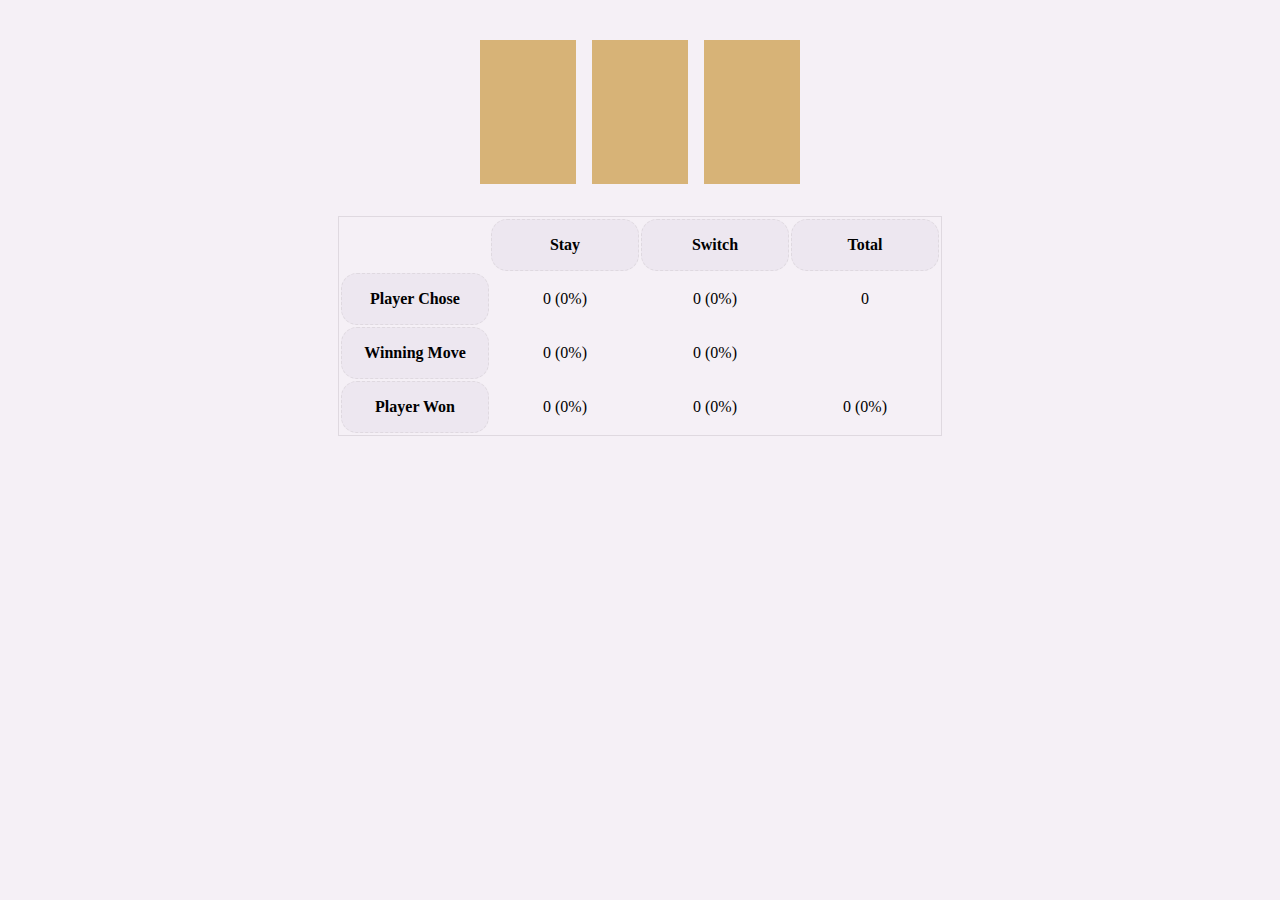
<file: docs/index.html>
<!DOCTYPE html>
<html lang="en">
  <head>
    <meta charset="UTF-8">
    <title>Monty Hall Problem</title>
    <link rel="stylesheet" href="style.css">
  </head>
  <body>
	<script src="mhp.js"></script>
    <div class="wrapper">
        <ol id="doors">
            <li><div class="door unselected goat unrevealed" onclick="Select(0)"></div></li>
            <li><div class="door unselected goat unrevealed" onclick="Select(1)"></div></li>
            <li><div class="door unselected goat unrevealed" onclick="Select(2)"></div></li>
        </ol>
    </div>
    <div class="wrapper">
        <table>
            <tr>
                <td>&nbsp;</td>
                <th>Stay</th>
                <th>Switch</th>
                <th>Total</th>
            </tr>
            <tr>
                <th>Player Chose</th>
                <td id="aa">0 (0%)</td>
                <td id="ab">0 (0%)</td>
                <td id="ac">0</td>
            </tr>
            <tr>
                <th>Winning Move</th>
                <td id="ba">0 (0%)</td>
                <td id="bb">0 (0%)</td>
            </tr>
            <tr>
                <th>Player Won</th>
                <td id="ca">0 (0%)</td>
                <td id="cb">0 (0%)</td>
                <td id="cc">0 (0%)</td>
            </tr>
        </table>
    </div>
  </body>
</html>
</file>
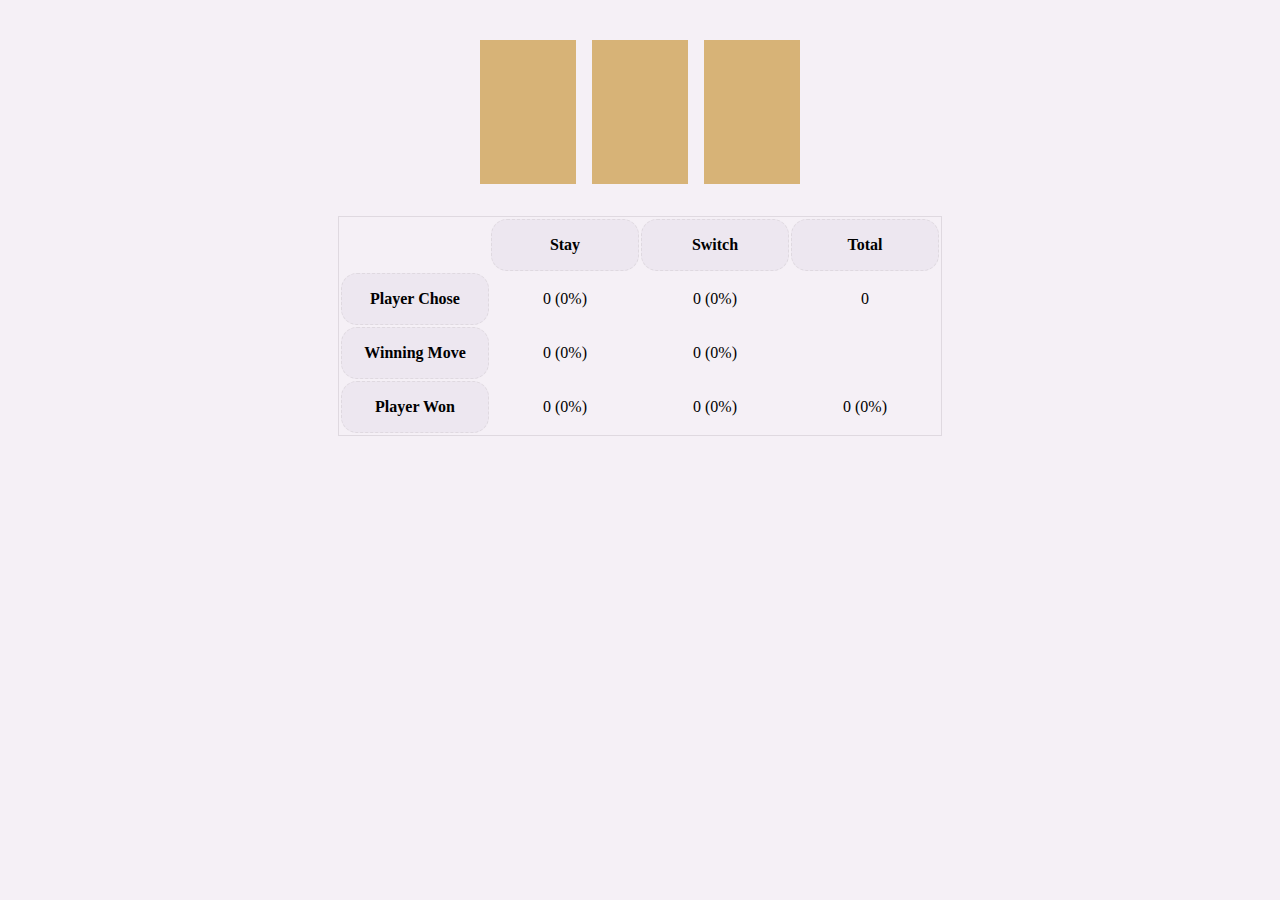
<file: docs/monty-hall-problem.html>
<!DOCTYPE html>
<html lang="en">
  <head>
    <meta charset="UTF-8">
    <title>Monty Hall Problem</title>
    <link rel="stylesheet" href="style.css">
  </head>
  <body>
	<script src="mhp.js"></script>
    <div class="wrapper">
        <ol id="doors">
            <li><div class="door unselected goat unrevealed" onclick="Select(0)"></div></li>
            <li><div class="door unselected goat unrevealed" onclick="Select(1)"></div></li>
            <li><div class="door unselected goat unrevealed" onclick="Select(2)"></div></li>
        </ol>
    </div>
    <div class="wrapper">
        <table>
            <tr>
                <td>&nbsp;</td>
                <th>Stay</th>
                <th>Switch</th>
                <th>Total</th>
            </tr>
            <tr>
                <th>Player Chose</th>
                <td id="aa">0 (0%)</td>
                <td id="ab">0 (0%)</td>
                <td id="ac">0</td>
            </tr>
            <tr>
                <th>Winning Move</th>
                <td id="ba">0 (0%)</td>
                <td id="bb">0 (0%)</td>
            </tr>
            <tr>
                <th>Player Won</th>
                <td id="ca">0 (0%)</td>
                <td id="cb">0 (0%)</td>
                <td id="cc">0 (0%)</td>
            </tr>
        </table>
    </div>
  </body>
</html>
</file>
<file: docs/style.css>
body {
    background-color: #f5f0f6;
}

ol li {
    list-style-type: none;
}

.door {
    width: 6em;
    height: 9em;
    background-color: #d7b377;
}

.door:hover {
    background-color: #8f754f;
}

.wrapper {
    text-align: center;
    display: flex;
    justify-content: center;
    /* border: 1px solid #000000; */
}

#doors {
    height: 9em;
    width: 20em;
    display: grid;
    grid-template-columns: repeat(3, 7em);
    /* text-align: center; */
    padding: 1em 1em 1em 1em;
    /* margin: 1em 1em 1em 1em; */
    /* border: 1px solid black; */
}

table {
    border: 1px solid #dfd9e0;
    text-align: center;
    font-family: Georgia, serif;
}

td, th {
    width: 9em;
    height: 3em;
}

th {
    border-radius: 1em;
    background-color: #ede7f0;
    border: 1px dashed #dfd9e0;
}
</file>
